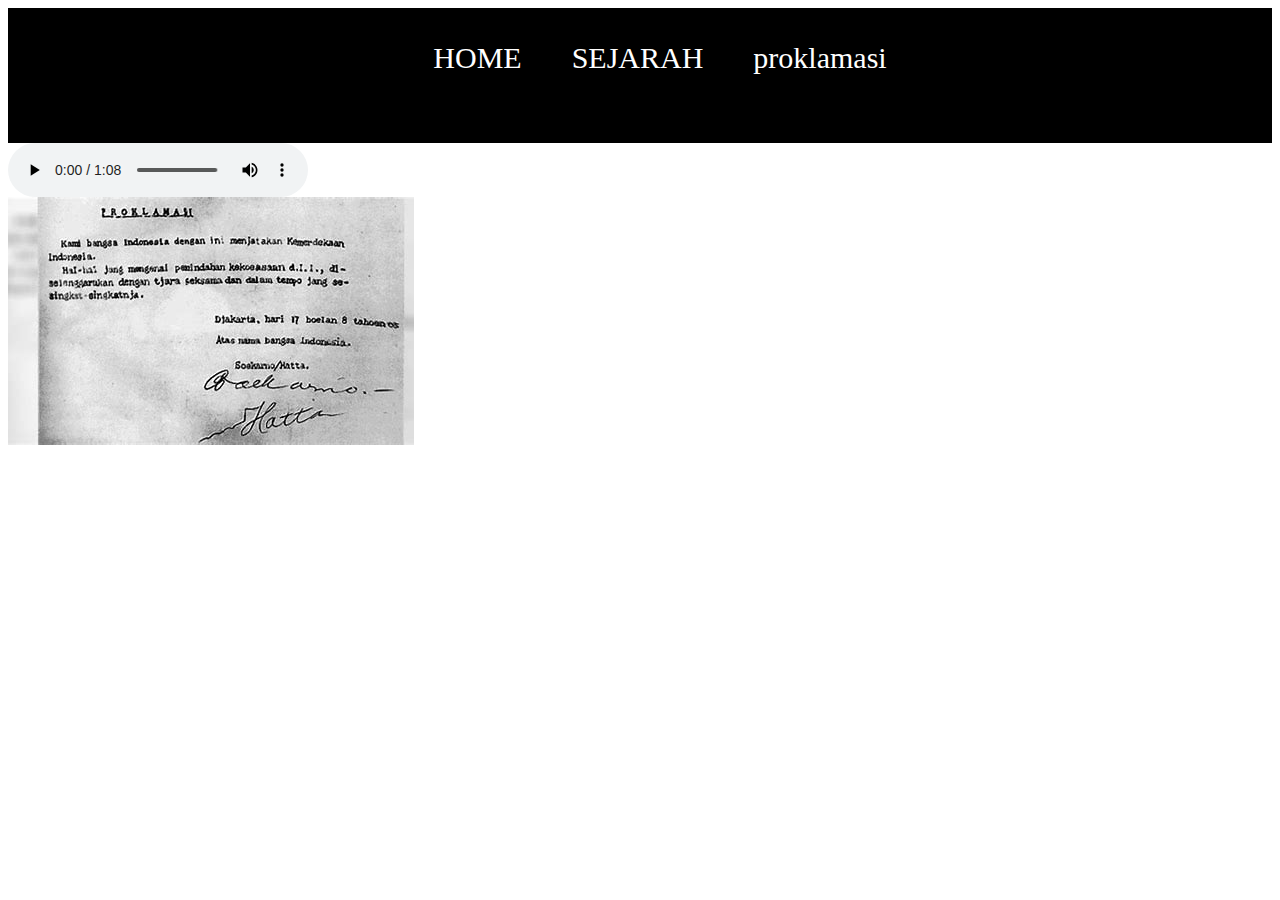
<file: proklamasi.html>
<html>
    <head>
        <title>merdeka</title>
        <link rel="stylesheet" href="style.css" />
    </head>
    <body>
        <!-- ini headrr -->
        <div class="container-navbar1">
            <ul class="ul-navbar">
                <li class="li-navbar">
                    <a href="index.html" class="a-navbar">HOME</a>
                </li>
                <li class="li-navbar">
                    <a href="sejarah.html" class="a-navbar">SEJARAH</a>
                </li>
                <li class="li-navbar">
                    <a href="proklamasi.html" class="a-navbar">proklamasi</a>
                </li> 
            </ul>
        </div>
        <div class="audio-navbar1">
            <audio controls="true">
                <source src="prokla.mp3" type="audio/mpeg" />
            </audio>
        </div>
        <div class="gambar-pro">
            <img src="17.jpg" class="img-content1" />
        </div>
</file>
<file: style.css>
.html {
    margin: 0;
    padding: 0;
}
.container-navbar1 {
    background-color: black;
    width: 100%;
    height: 15vh;
}
.ul-navbar {
    display: flex;
    height: 100px;
    align-items: center;
    justify-content: center;
}
.li-navbar {
    padding: 20px;
    margin: 5px;
    list-style-type: none;
    color: white; 
    font-size: 30px;
}
.li-navbar:hover {
    background-color: crimson;
    transition: .5s ease-in-out;
    transition-delay: .2s;
    border-radius: 8px;
}
.container-navbar {
    background-color: white;
    display: block;
    margin-left: auto;
    margin-right: auto;
    height: 75vh;
}
.img-content {
    height: 60%;
    width: 20%;
}
.p-content {

}
.audio-navbar {

}
.a-navbar {
    color: white;
    text-decoration: none;
}
</file>
